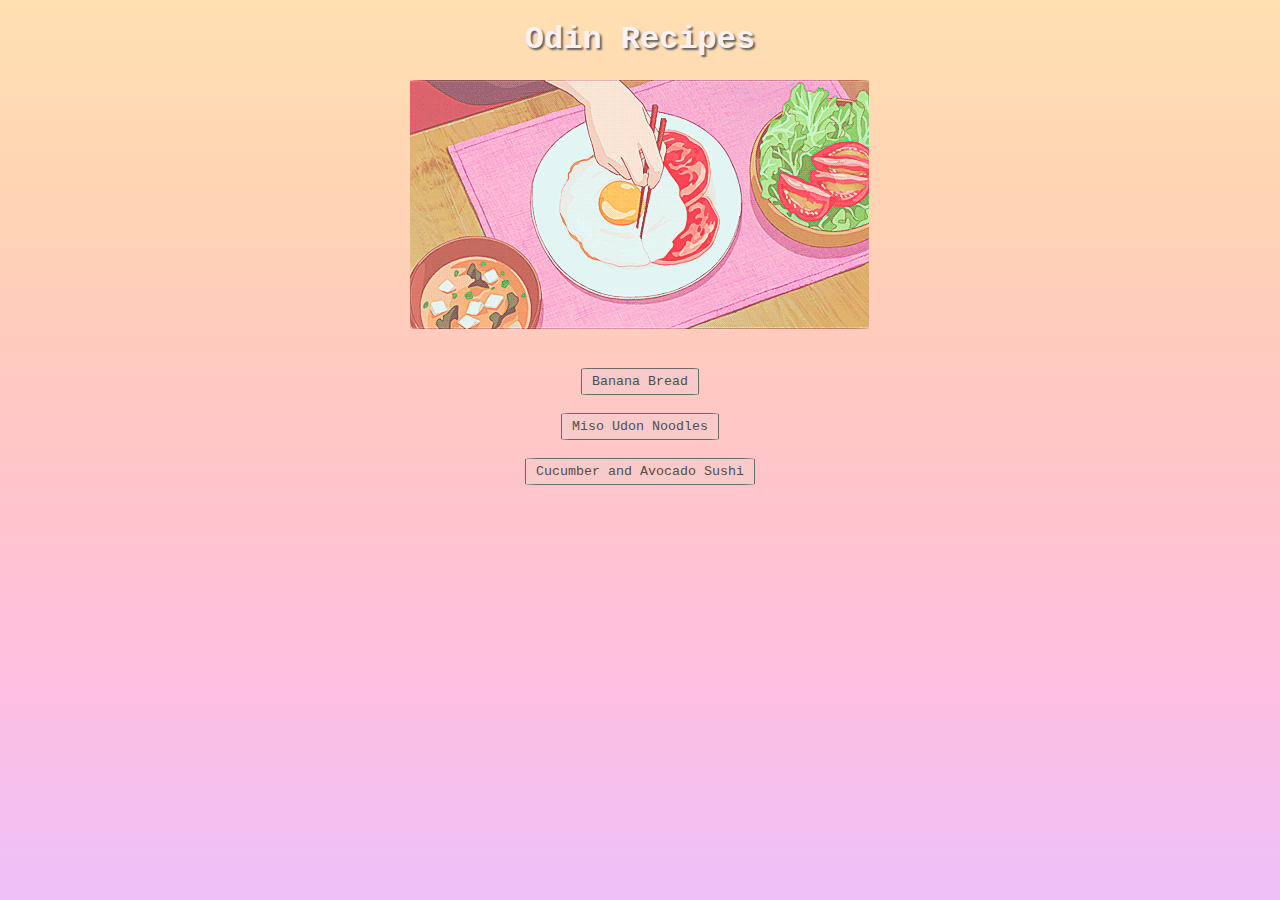
<file: index.html>
<!DOCTYPE html>

<html lang="en">
<head>
  <meta charset="utf-8">
  <title>Odin recipes</title>
  <link rel="stylesheet" href="styles.css">
</head>

<body>
    <div class="maintitle"><h1>Odin Recipes</h1></div><body>
      <img class="indeximages" src="images/ghiblifood.webp" alt="Cooking food animation">
        <p>
        <br><a href="recipes/bananabread.html"><button class="pinkbutton"> Banana Bread</button></a>
        <br>
        <br><a href="recipes/misonoodles.html"><button class="pinkbutton"> Miso Udon Noodles</button></a>
        <br>
        <br><a href="recipes/sushi.html"><button class="pinkbutton"> Cucumber and Avocado Sushi</button></a>
        </p>
      </body>
</html>
</file>
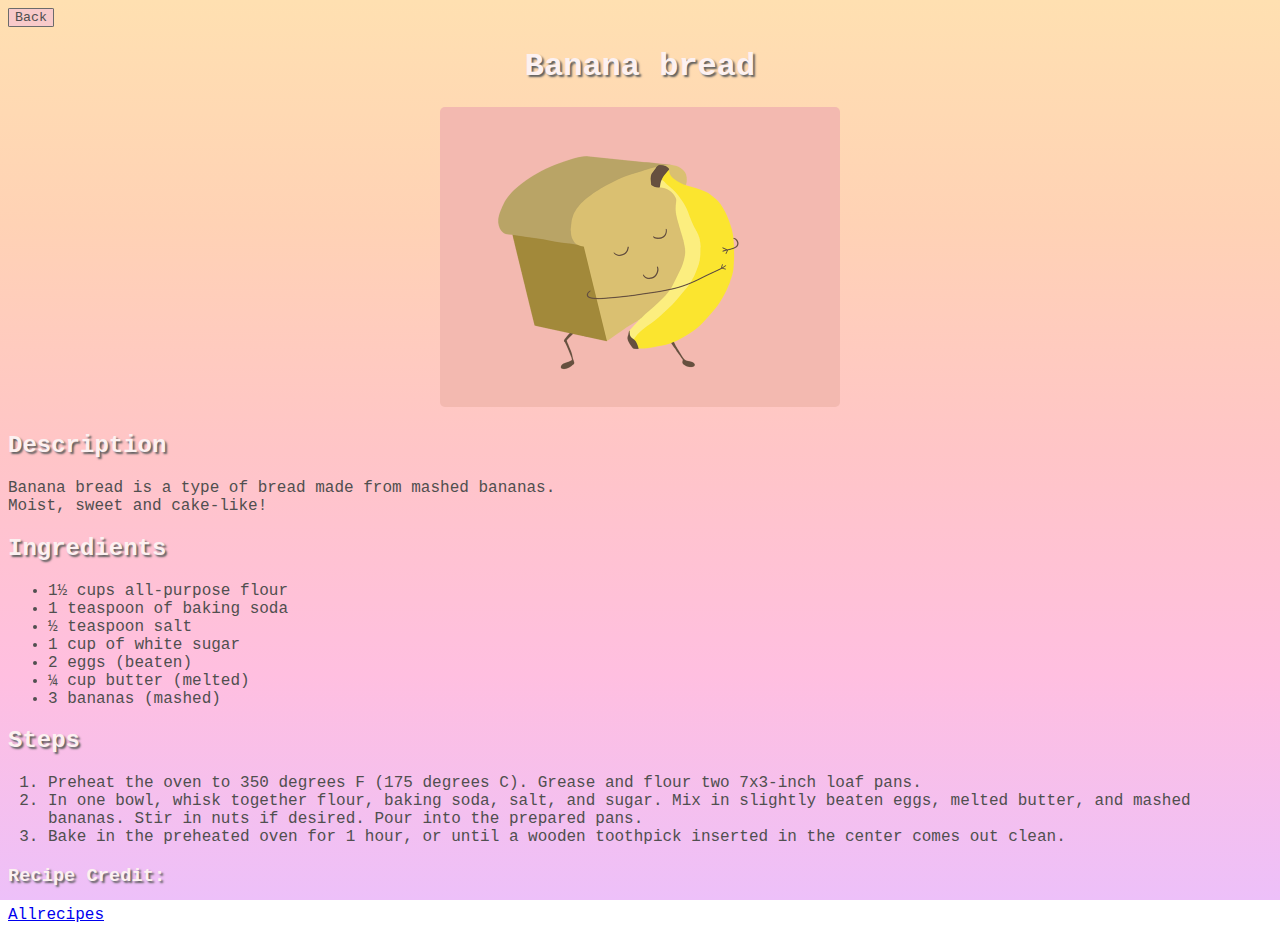
<file: recipes/bananabread.html>
<!DOCTYPE html>

<html lang="en">
    
<head>
    <div class="parentbackbutton">
    <a href="../index.html"><button class="backbutton">Back</button></a>
    </div>
    <link rel="stylesheet" href="../styles.css">
    
</head>

<body>
    
     <h1 class="maintitle">Banana bread</h1>
     <img class="recipeimage" src="..//images/bananabread.gif" alt="Bread hugging a banana animation">
     <br>

     <h2 class="headers">Description</h2>
      <div class="recipetext">
      Banana bread is a type of bread made from mashed bananas. 
      <br>Moist, sweet and cake-like!

     <h2 class="headers">Ingredients</h2>
     <ul>
      <li class="ingredients">1½ cups all-purpose flour</li>
      <li class="ingredients">1 teaspoon of baking soda</li>
      <li class="ingredients">½ teaspoon salt</li>
      <li class="ingredients">1 cup of white sugar</li>
      <li class="ingredients">2 eggs (beaten)</li>
      <li class="ingredients">¼ cup butter (melted)</li>
      <li class="ingredients">3 bananas (mashed)</li>
     </ul>

     <h2 class="headers">Steps</h2>
     <ol>
      <li class="steps">Preheat the oven to 350 degrees F (175 degrees C). Grease and flour two 7x3-inch loaf pans.</li>
      <li class="steps">In one bowl, whisk together flour, baking soda, salt, and sugar. Mix in slightly beaten eggs, melted butter, and mashed bananas. 
      Stir in nuts if desired. 
      Pour into the prepared pans.</li>
      <li class="steps">Bake in the preheated oven for 1 hour, or until a wooden toothpick inserted in the center comes out clean.</li>
     </ol>

     <h3 class="headers">Recipe Credit:</h3>
     <div class="recipetext">
     <a href="https://www.allrecipes.com/recipe/6687/banana-bread/">Allrecipes</a>
     </div>
</body>
</file>
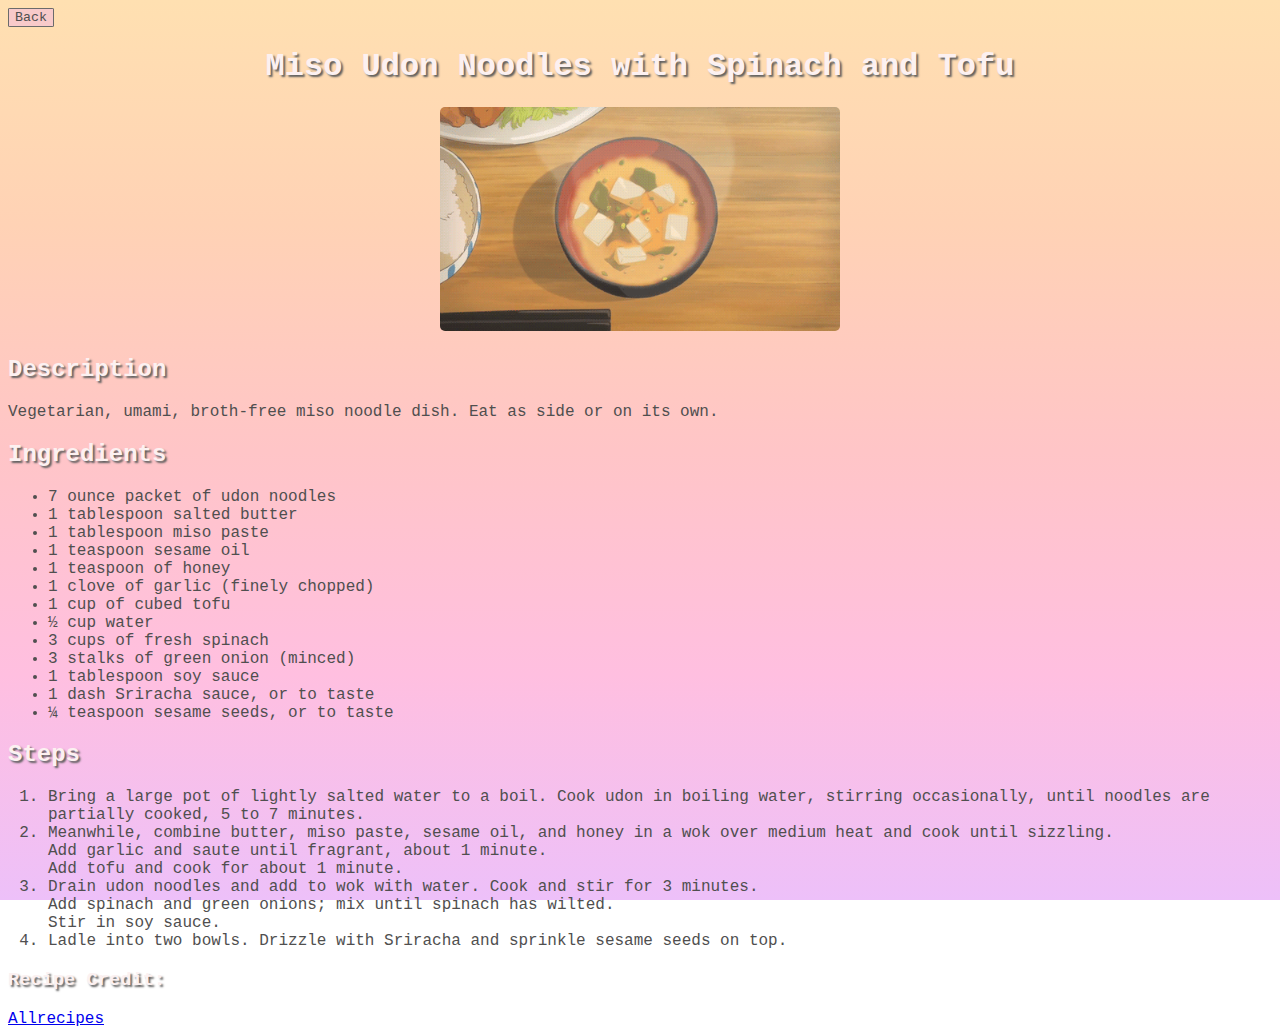
<file: recipes/misonoodles.html>
<!DOCTYPE html>

<html lang="en">
    
<head>
    <div class="parentbackbutton">
    <a href="../index.html"><button class="backbutton">Back</button></a>
    </div>
    <link rel="stylesheet" href="../styles.css">
    
</head>

<body>
<h1 class="maintitle">Miso Udon Noodles with Spinach and Tofu</h1>
<img class="recipeimage" src="..//images/misosoup.gif" alt="Bowl of miso soup animation">
<br>
<h2 class="headers">Description</h2>
<div class="recipetext">
Vegetarian, umami, broth-free miso noodle dish. Eat as side or on its own.
</div>
<h2 class="headers">Ingredients</h2>
<ul>
<li class="ingredients">7 ounce packet of udon noodles</li>
<li class="ingredients">1 tablespoon salted butter</li>
<li class="ingredients">1 tablespoon miso paste</li>
<li class="ingredients">1 teaspoon sesame oil</li>
<li class="ingredients">1 teaspoon of honey</li>
<li class="ingredients">1 clove of garlic (finely chopped)</li>
<li class="ingredients">1 cup of cubed tofu</li>
<li class="ingredients">½ cup water</li>
<li class="ingredients">3 cups of fresh spinach</li>
<li class="ingredients">3 stalks of green onion (minced)</li>
<li class="ingredients">1 tablespoon soy sauce</li>
<li class="ingredients">1 dash Sriracha sauce, or to taste</li>
<li class="ingredients">¼ teaspoon sesame seeds, or to taste</li>
</ul>
<h2 class="headers">Steps</h2>
<ol>
<li class="steps">Bring a large pot of lightly salted water to a boil.
Cook udon in boiling water, stirring occasionally, until noodles are partially cooked, 5 to 7 minutes.</li>
<li class="steps">Meanwhile, combine butter, miso paste, sesame oil, and honey in a wok over medium heat and cook until sizzling. 
<br>Add garlic and saute until fragrant, about 1 minute. 
<br>Add tofu and cook for about 1 minute.</li>
<li class="steps">Drain udon noodles and add to wok with water. Cook and stir for 3 minutes. 
<br>Add spinach and green onions; mix until spinach has wilted. 
<br>Stir in soy sauce.</li>
<li class="steps">Ladle into two bowls. Drizzle with Sriracha and sprinkle sesame seeds on top.</li>
</ol>

<h3 class="headers">Recipe Credit:</h3>
<div class="recipetext">
<a href="https://www.allrecipes.com/recipe/284039/miso-udon-noodles-with-spinach-and-tofu/">Allrecipes</a>
</div>
</body>
</file>
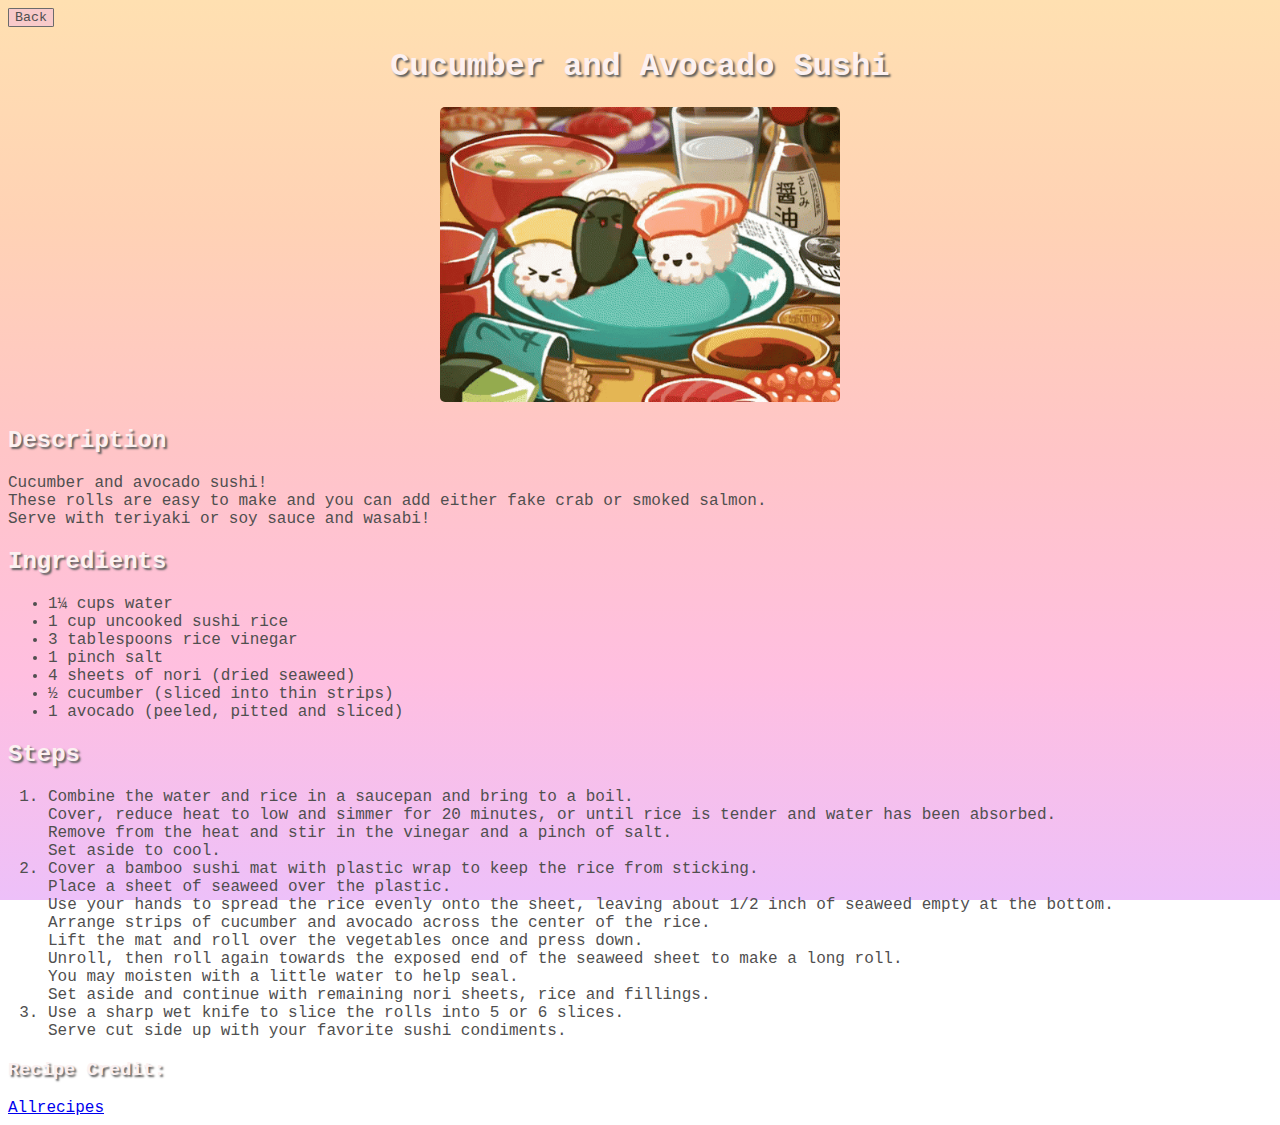
<file: recipes/sushi.html>
<!DOCTYPE html>

<html lang="en">
    
<head>
    <div class="parentbackbutton">
    <a href="../index.html"><button class="backbutton">Back</button></a>
    </div>
    <link rel="stylesheet" href="../styles.css">
    
</head>

<body>
 <h1 class="maintitle">Cucumber and Avocado Sushi</h1>
  <img class="recipeimage" src="..//images/dancingsushi.gif" alt="Sushi animation">
  <br>
<h2 class="headers">Description</h2>
 <div class="recipetext">
  Cucumber and avocado sushi! 
  <br>These rolls are easy to make and you can add either fake crab or smoked salmon. 
  <br>Serve with teriyaki or soy sauce and wasabi!
 </div>
<h2 class="headers">Ingredients</h2>
 <ul>
  <li class="ingredients">1¼ cups water</li>
  <li class="ingredients">1 cup uncooked sushi rice</li>
  <li class="ingredients">3 tablespoons rice vinegar</li>
  <li class="ingredients">1 pinch salt</li>
  <li class="ingredients">4 sheets of nori (dried seaweed)</li>
  <li class="ingredients">½ cucumber (sliced into thin strips)</li>
  <li class="ingredients">1 avocado (peeled, pitted and sliced)</li>
 </ul>
<h2 class="headers">Steps</h2>
 <ol>
  <li class="steps">Combine the water and rice in a saucepan and bring to a boil. 
  <br>Cover, reduce heat to low and simmer for 20 minutes, or until rice is tender and water has been absorbed. 
  <br>Remove from the heat and stir in the vinegar and a pinch of salt. 
  <br>Set aside to cool.</li>
  <li class="steps">Cover a bamboo sushi mat with plastic wrap to keep the rice from sticking. 
  <br>Place a sheet of seaweed over the plastic. 
  <br>Use your hands to spread the rice evenly onto the sheet, leaving about 1/2 inch of seaweed empty at the bottom.
  <br>Arrange strips of cucumber and avocado across the center of the rice. 
  <br>Lift the mat and roll over the vegetables once and press down. 
  <br>Unroll, then roll again towards the exposed end of the seaweed sheet to make a long roll. 
  <br>You may moisten with a little water to help seal. 
  <br>Set aside and continue with remaining nori sheets, rice and fillings.</li>
  <li class="steps">Use a sharp wet knife to slice the rolls into 5 or 6 slices. 
  <br>Serve cut side up with your favorite sushi condiments.</li>
 </ol>

<h3 class="headers">Recipe Credit:</h3>
 <div class="recipetext">
  <a href="https://www.allrecipes.com/recipe/99204/cucumber-and-avocado-sushi/">Allrecipes</a> 
 </div>
</body>
</file>
<file: styles.css>
/*------------- ALL WEBPAGES -------------------*/



body {
    height: 100%;
    background-repeat: no-repeat;
    background-image: linear-gradient(to bottom, #ffe0b1, #ffd2b5, #ffc5c7, #ffbfe0, #edc0f9);
    background-attachment: fixed;
    text-align:center;
    font-family: 'Courier New', Courier, monospace
}

/*-------------- INDEX MENU PAGE ---------------*/

.maintitle,
.headers {
    color: rgb(252, 241, 241);
    font-weight: bold;
    text-shadow: 2px 2px 2px rgb(95, 95, 95);


}

.indeximages {
    border-radius: 10%;
    
}


.pinkbutton {
    padding: 5px 10px;
    outline:0px;
    border:1px solid rgb(107, 107, 107);
    border-radius: 5%;
    font-family: inherit;
    color: rgb(80, 79, 79);
    background-color:rgb(248, 202, 202);
    
    
}

.pinkbutton:hover {
    background-color: rgb(233, 164, 250)
}

/*--------------RECIPE PAGES------------------*/

.recipetext,
.headers,
.ingredients,
.steps {
    text-align: left;
}

.recipetext,
.ingredients,
.steps {
    color: rgb(80, 79, 79)
}

.recipeimage {
    height: auto;
    width: 400px;
    border-radius: 5px;
    text-align: center;
}

.parentbackbutton {
    text-align:left;
}

.backbutton {
    outline:0px;
    border:1px solid rgb(107, 107, 107);
    border-radius: 5%;
    font-family: inherit;
    color: rgb(80, 79, 79);
    background-color:rgb(248, 202, 202); 
}

.backbutton:hover {
    background-color: rgb(233, 164, 250)
}
</file>
